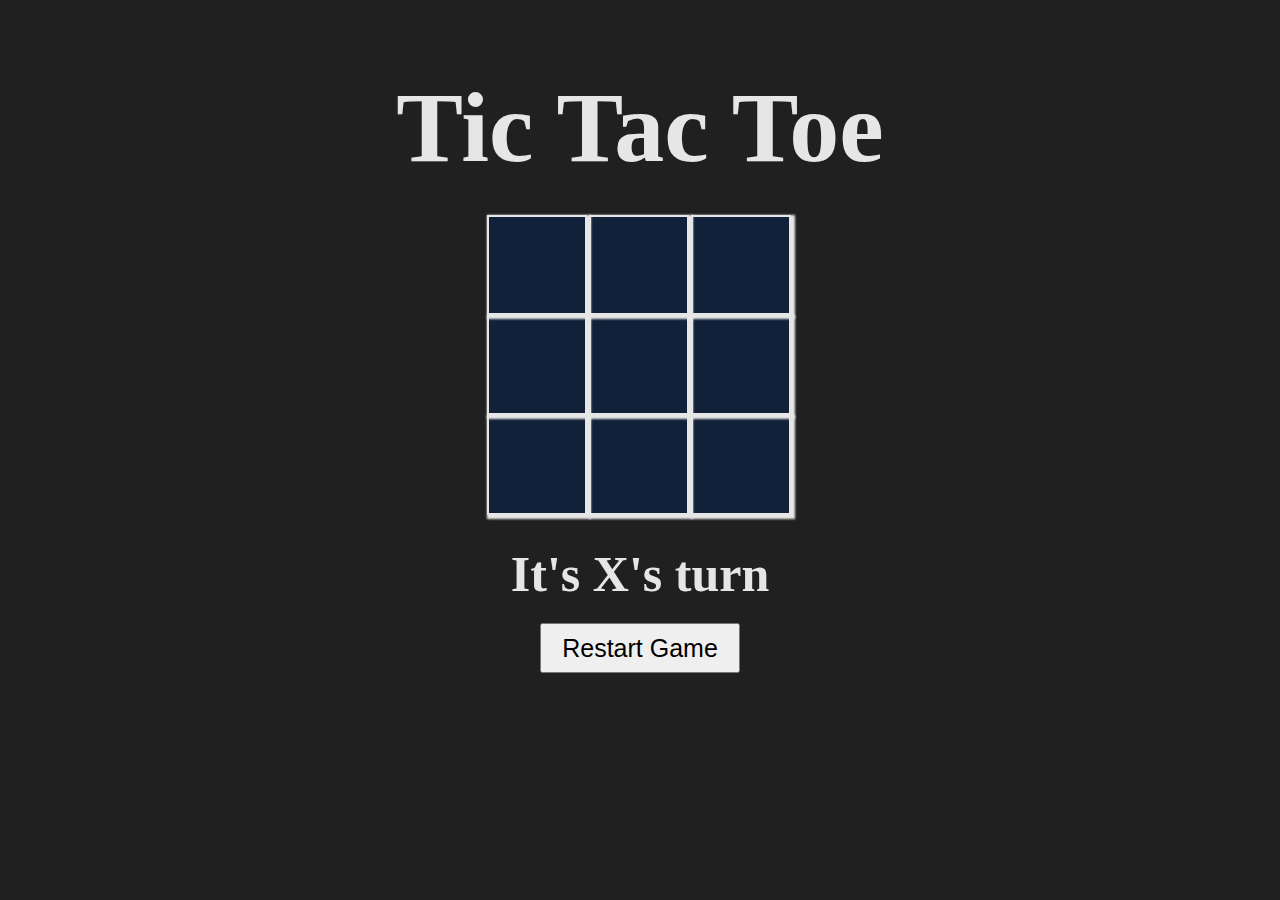
<file: Tic-tac-toe/index.html>
<!DOCTYPE html>
<html lang="en">
<head>
    <meta charset="UTF-8">
    <meta http-equiv="X-UA-Compatible" content="IE=edge">
    <meta name="viewport" content="width=device-width, initial-scale=1.0">
    <title>Крестики нолики</title>
    <link rel="stylesheet" href="style.css">
</head>
<body>
    <section>
        <h1 class="game--title">Tic Tac Toe</h1>
        <div class="game--container">
            <div data-cell-index="0" class="cell"></div>
            <div data-cell-index="1" class="cell"></div>
            <div data-cell-index="2" class="cell"></div>
            <div data-cell-index="3" class="cell"></div>
            <div data-cell-index="4" class="cell"></div>
            <div data-cell-index="5" class="cell"></div>
            <div data-cell-index="6" class="cell"></div>
            <div data-cell-index="7" class="cell"></div>
            <div data-cell-index="8" class="cell"></div>
        </div>
        <h2 class="game--status">It's X's turn</h2>
        <button class="game--restart">Restart Game</button>
    </section>
    
    <script src="script.js"></script>
</body>
</html>
</file>
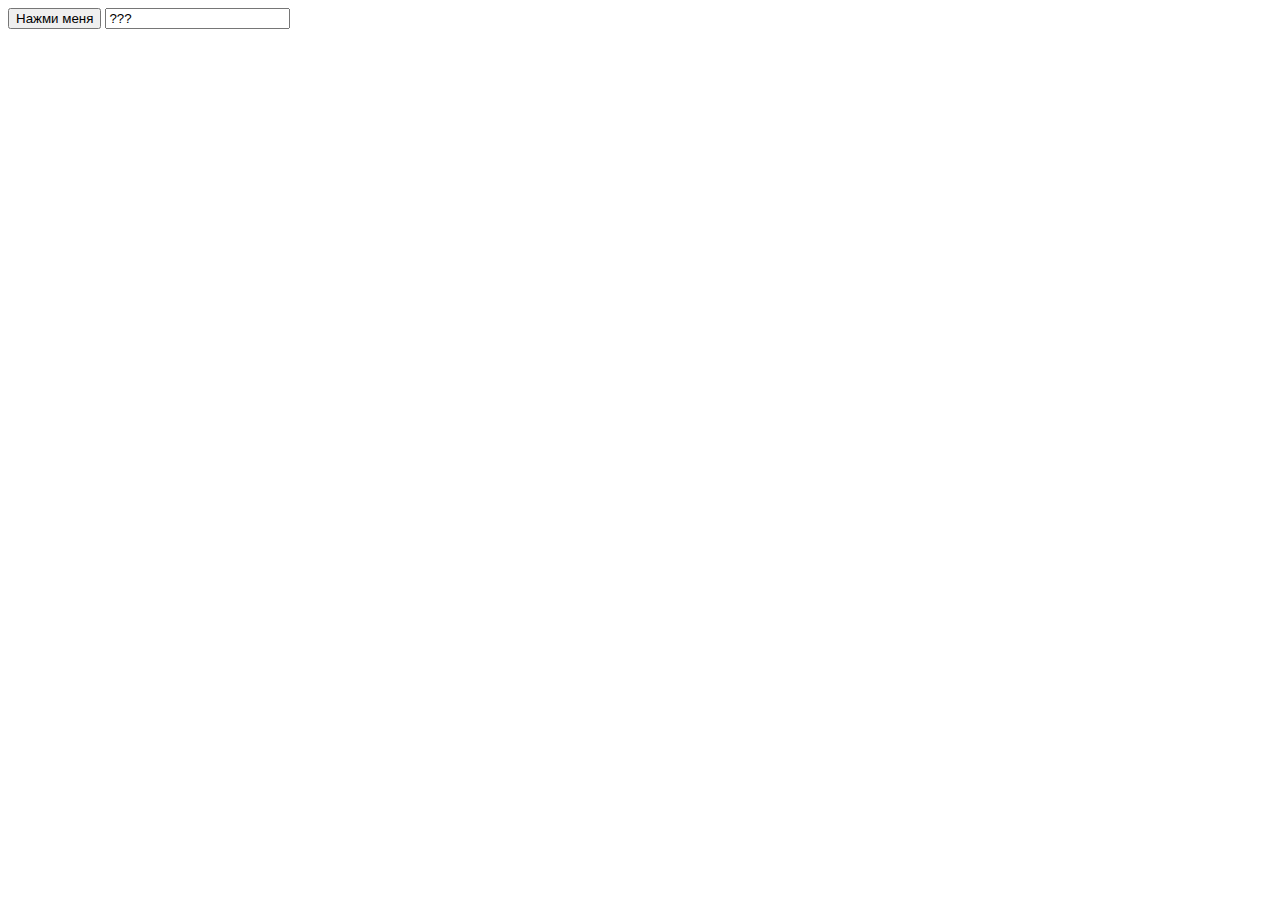
<file: Изменение текста в поле ввода/index.html>
<!DOCTYPE html>
<html lang="en">
<head>
    <meta charset="UTF-8">
    <meta http-equiv="X-UA-Compatible" content="IE=edge">
    <meta name="viewport" content="width=device-width, initial-scale=1.0">
    <title>Document</title>
</head>
<body>
<button id="btn" >Нажми меня</button>
<input type="text" id="input" value="???">
    <script src="script.js"></script>
</body>
</html>
</file>
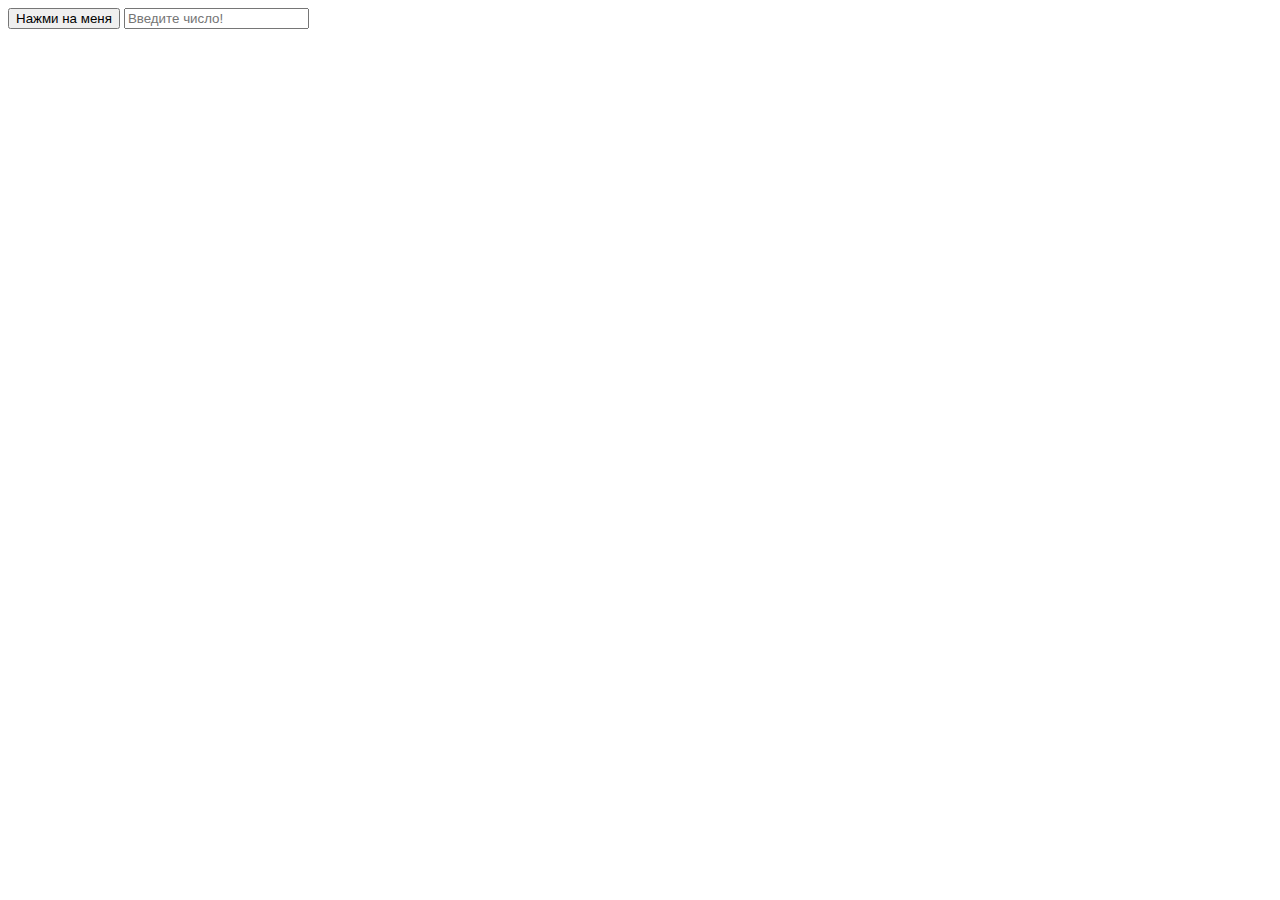
<file: квадрат числа в input/index.html>
<!DOCTYPE html>
<html lang="en">
<head>
    <meta charset="UTF-8">
    <meta http-equiv="X-UA-Compatible" content="IE=edge">
    <meta name="viewport" content="width=device-width, initial-scale=1.0">
    <title>Document</title>
</head>
<body>
    <button id="btn">Нажми на меня</button>
    <input type="text" id="input" placeholder="Введите число!">
    <script src="script.js"></script>
</body>
</html>
</file>
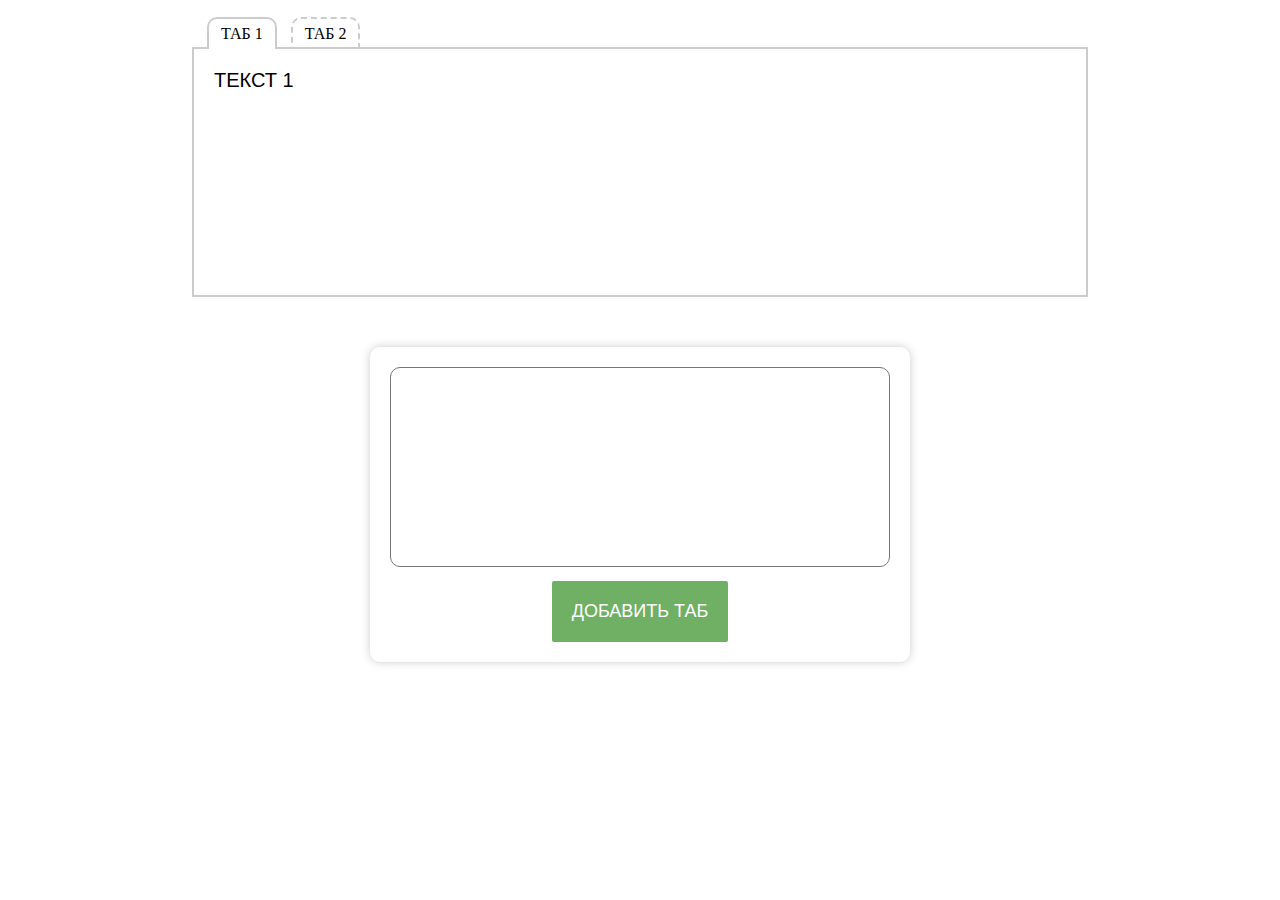
<file: Личный проект. Часть 1. Вкладки/index.html>
<!DOCTYPE html>
<html lang="en">
  <head>
    <meta charset="UTF-8" />
    <meta http-equiv="X-UA-Compatible" content="IE=edge" />
    <meta name="viewport" content="width=device-width, initial-scale=1.0" />
    <title>Вкладки</title>
    <link rel="stylesheet" href="style.css" />
  </head>
  <body>
    <div class="wrapper" id="box">
      <ul class="tabs" id="tabs">
        <li class="tab active" data-tab="1">ТАБ 1</li>
        <li class="tab" data-tab="2">ТАБ 2</li>
      </ul>
      <div class="text active" data-text="1">ТЕКСТ 1</div>
      <div class="text" data-text="2">ТЕКСТ 2</div>
    </div>

    <form>
      <div>
        <textarea id="tab-text"></textarea>
      </div>
      <button type="submit" id="addTab">ДОБАВИТЬ ТАБ</button>
    </form>
    <script src="script.js"></script>
  </body>
</html>
</file>
<file: Tic-tac-toe/style.css>
* {
    margin: 0;
    padding: 0;
    box-sizing: border-box;
}

body {
    background-color: rgb(32, 32, 32);
    background-image: url(https://janschreiber.github.io/img2/black-chalk.jpg);
    color: rgb(230, 230, 230);
    text-align: center;
    font-family: 'Indie Flower', 'Comic Sans', cursive;
    font-size: 0.7em;
}

section {
    margin: 70px 0;
    text-align: center;
}

.game--title {
    font-size: 100px;
    margin: 0 auto;
}

.game--container {
    display: grid;
    grid-template-columns: repeat(3, auto);
    width: 306px;
    margin: 30px auto;
    background-color: #11213a;
    color: #04c0b2;
}

.cell {
    font-family: "Permanent Marker", cursive;
    width: 100px;
    height: 100px;
    box-shadow: 2px 2px 2px 2px rgb(230, 230, 230);
    border: 2px solid rgb(230, 230, 230);
    cursor: pointer;
    line-height: 100px;
    font-size: 60px;
}

.game--status {
    font-size: 50px;
    margin: 20px auto;
}

.game--restart {
    width: 200px;
    height: 50px;
    font-size: 25px;
}

#modal-result-wrapper {
    width: 100%;
    height: 100%;
    top: 0;
    left: 0;
    display: none;
}

#overlay {
    width: 100%;
    height: 100%;
    position: absolute;
    top: 0;
    left: 0;
    background-color: rgb(0, 0, 0, 0.8);
}

#modal-window {
    width: 250px;
    height: 250px;
    border: 1px solid black;
    background: white;
    position: absolute;
    top: 50%;
    left: 50%;
    transform: translate(-50%, -50%);
    display: flex;
    flex-flow: column;
    justify-content: space-between;
    align-items: center;
}

#content {
    font-size: 20px;
    color: black;
}

#btn-close {
    width: 250px;
    height: 40px;
    background-color: #11213a;
    color: rgb(230, 230, 230);
    text-align: center;
    font-size: 16px;
    cursor: pointer;
}
</file>
<file: Личный проект. Часть 1. Вкладки/style.css>
* {
    margin: 0;
    padding: 0;
    box-sizing: border-box;
}

.wrapper {
    margin: 0 auto;
    width: 70%;
}

.tabs {
    display: inline-block;
    padding: 0;
    margin: 15px 0 0 15px;
    z-index: 1;
}

.tabs li {
    position: relative;
    top: 2px;
    display: inline-block;
    margin: 0;
    margin-right: 10px;
    padding: 6px 12px;
    list-style: none;
    border: 2px dashed #ccc;
    border-bottom: none;
    border-radius: 10px 10px 0 0;
    cursor: pointer;
}

.tabs li.active {
    background-color: #fff;
    border-style: solid;
    border-bottom: none;
}

.text {
    display: none;
}

.text.active {
    display: block;
    padding: 20px;
    min-height: 250px;
    font-size: 20px;
    font-family: Arial;
    border: 2px solid #ccc;
}

form {
    display: block;
    width: 540px;
    margin: 50px auto;
    padding: 20px;
    box-shadow: 0 0 10px #ccc;
    border-radius: 10px;
    text-align: center;
}

textarea {
    padding: 10px;
    width: 500px;
    height: 200px;
    border-radius: 10px;
    resize: none;
    outline: none;
}

button[type="submit"] {
    position: relative;
    padding: 20px;
    margin-top: 10px;
    background: #6fb065;
    color: #fff;
    border: none;
    color: white;
    border-radius: 2px;
    font-size: 18px;
    overflow: hidden;
    cursor: pointer;
}

button::after {
    content: "";
    position: absolute;
    bottom: 0;
    left: 0;
    top: 0;
    right: 0;
    background: #fff;
    opacity: 0.2;
    transition: transform 300ms ease-in;
}

button:after {
    transform: scale(0, 1);
    transform-origin: left;
}

button:hover:after {
    transform: scale(1);
}
</file>
